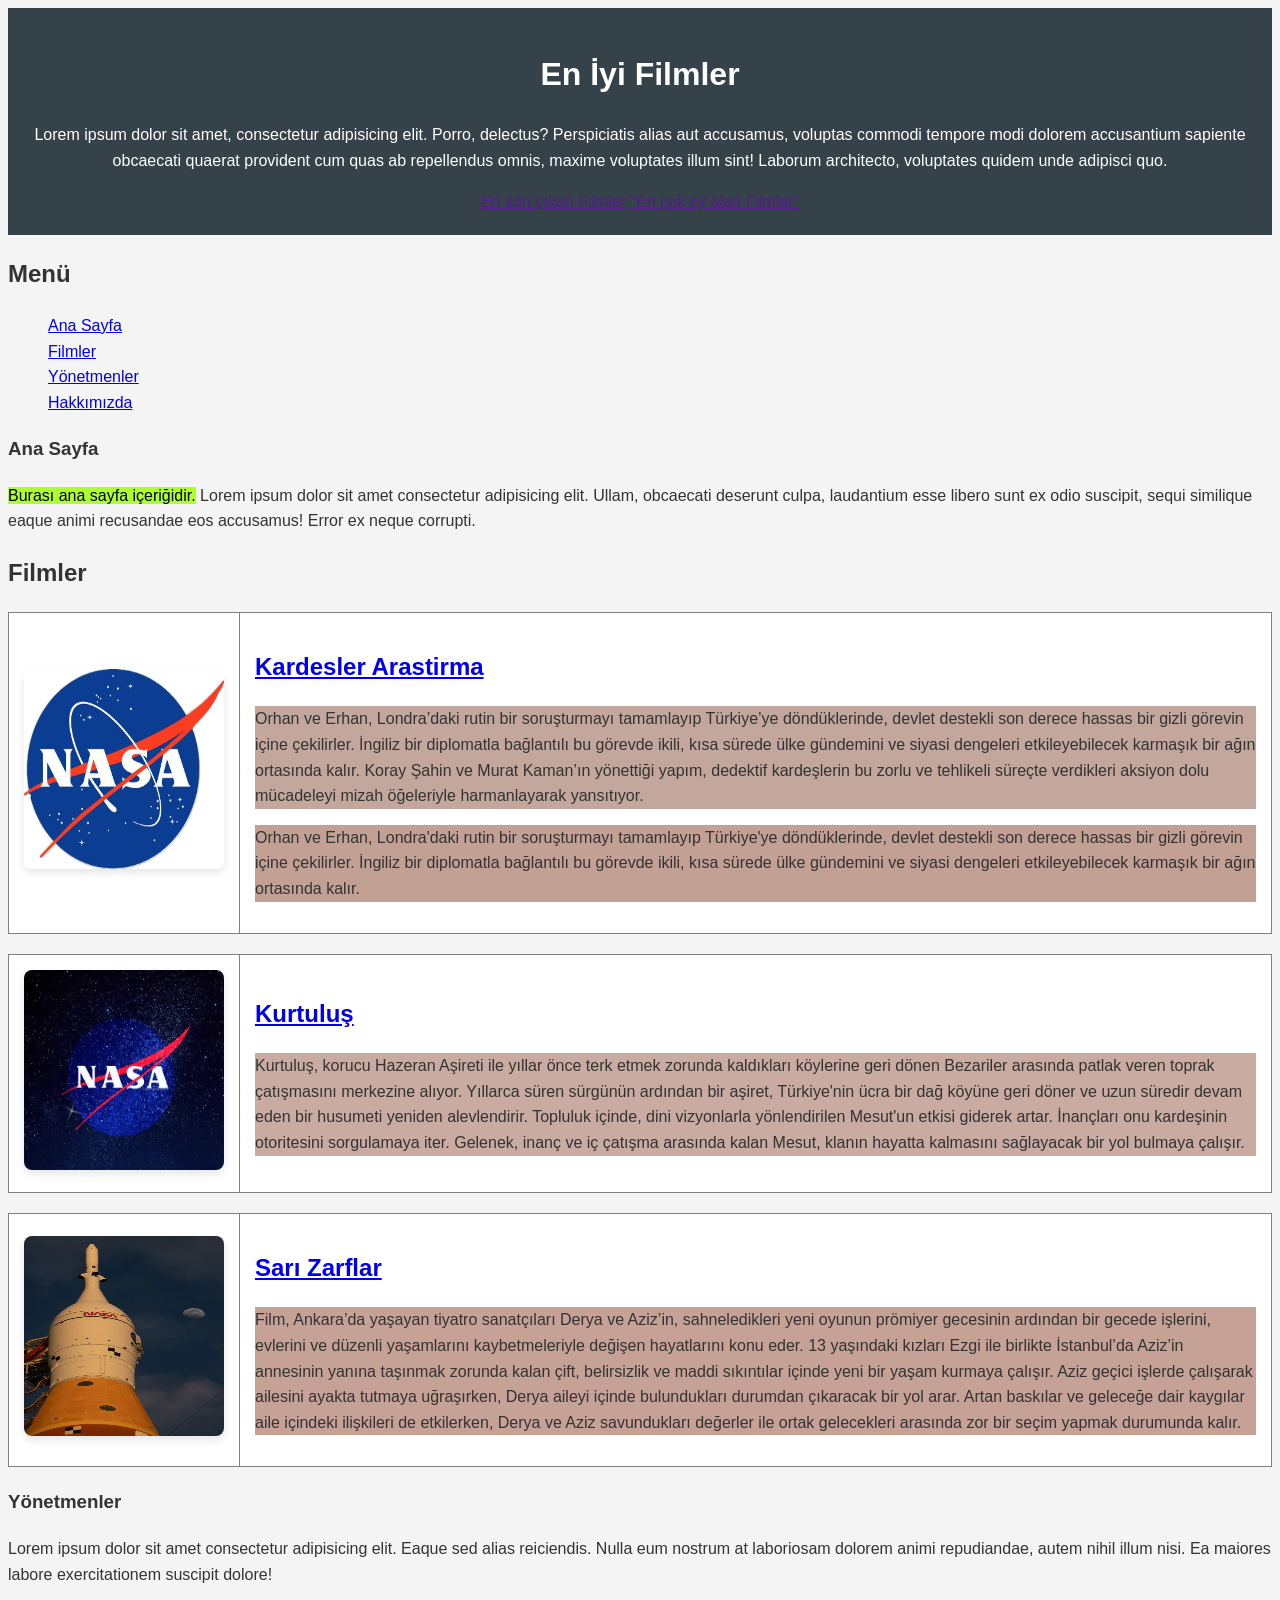
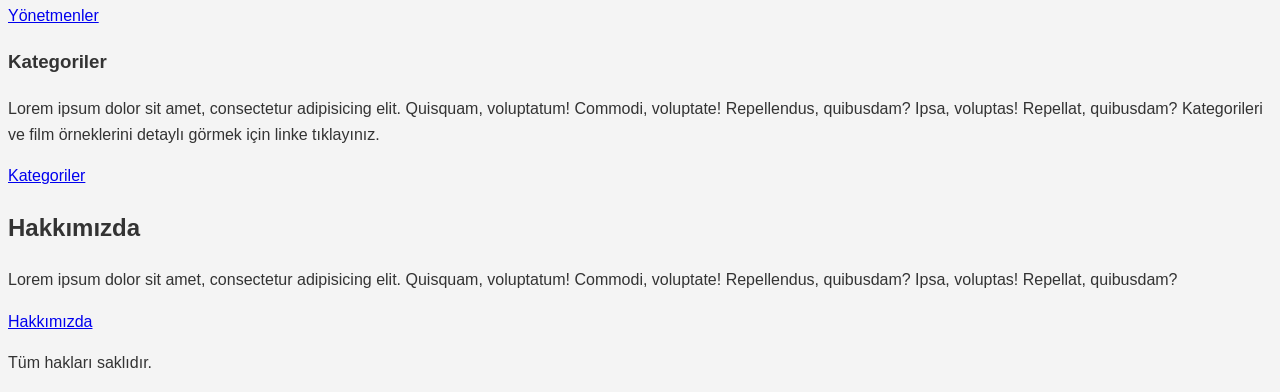
<file: uygulama5/index.html>
<!DOCTYPE html>
<html lang="en">
<head>
    <meta charset="UTF-8">
    <meta name="viewport" content="width=device-width, initial-scale=1.0">
    <title>En İyi Filmler</title>
    <link rel="stylesheet" href="style.css">
</head>
<body>

    <header>
        <h1>En İyi Filmler</h1>
        <p>Lorem ipsum dolor sit amet, consectetur adipisicing elit. Porro, delectus? Perspiciatis alias aut accusamus, voluptas commodi tempore modi dolorem accusantium sapiente obcaecati quaerat provident cum quas ab repellendus omnis, maxime voluptates illum sint! Laborum architecto, voluptates quidem unde adipisci quo.</p>
        
        <a href="">En son çıkan Filmler</a>
        <a href="">"En çok oy alan Filmler"</a>

    </header>


    <aside>

        <nav>
            <h2>Menü</h2>
                <ul style="list-style-type: none;">
                    <li><a href="#ana-sayfa">Ana Sayfa</a></li>
                    <li><a href="#filmler">Filmler</a></li>
                    <li><a href="#yonetmen">Yönetmenler</a></li>
                    <li><a href="#hakkimizda">Hakkımızda</a></li>
                </ul>
        </nav>

    </aside>

    

    <section>

        <aside>
            <h1 id="ana-sayfa">Ana Sayfa</h1>
                <p> <mark style="background-color: greenyellow;">Burası ana sayfa içeriğidir.</mark> Lorem ipsum dolor sit amet consectetur adipisicing elit. Ullam, obcaecati deserunt culpa, laudantium esse libero sunt ex odio suscipit, sequi similique eaque animi recusandae eos accusamus! Error ex neque corrupti.</p>

        </aside>

        <main>

            <div id="movies">

                <h1 id="filmler">Filmler</h1>

                <article>
                    <table border="1">
                        <tr>
                            <td>
                                <img src="../images/America returns to space - NASA and SpaceX - The Gadgeteer.jpg" height="200px" width="200"></td>
                            <td>
                                <h2><a href="Filmler/KardeslerArastirma.html">Kardesler Arastirma</a></h2>

                                <p style="background-color: rgba(173, 135, 121, 0.732);">
                                    Orhan ve Erhan, Londra’daki rutin bir soruşturmayı tamamlayıp Türkiye’ye döndüklerinde, devlet destekli son derece hassas bir gizli görevin içine çekilirler. İngiliz bir diplomatla bağlantılı bu görevde ikili, kısa sürede ülke gündemini ve siyasi dengeleri etkileyebilecek karmaşık bir ağın ortasında kalır. Koray Şahin ve Murat Kaman’ın yönettiği yapım, dedektif kardeşlerin bu zorlu ve tehlikeli süreçte verdikleri aksiyon dolu mücadeleyi mizah öğeleriyle harmanlayarak yansıtıyor.</p>
                                <p style="background-color: rgba(181, 139, 124, 0.816);">
                                    Orhan ve Erhan, Londra'daki rutin bir soruşturmayı tamamlayıp Türkiye'ye döndüklerinde, devlet destekli son derece hassas bir gizli görevin içine çekilirler. İngiliz bir diplomatla bağlantılı bu görevde ikili, kısa sürede ülke gündemini ve siyasi dengeleri etkileyebilecek karmaşık bir ağın ortasında kalır.
                                </p>
                            </td>
                    
                        </tr>
                    </table>
                </article>
                


                <article>
                    <table border="1">
                        <tr>
                            <td>
                                 <img src="../images/indir.jpg" height="200" width="200" alt="Kurtuluş">
                                </td>
                            <td>
                                <h2>
                                    <a href="../uygulama5/Filmler/Kurtulus.html">Kurtuluş</a>
                                </h2>

                                <p style="background-color: rgba(184, 144, 130, 0.751);">
                                    Kurtuluş, korucu Hazeran Aşireti ile yıllar önce terk etmek zorunda kaldıkları köylerine geri dönen Bezariler arasında patlak veren toprak çatışmasını merkezine alıyor. Yıllarca süren sürgünün ardından bir aşiret, Türkiye'nin ücra bir dağ köyüne geri döner ve uzun süredir devam eden bir husumeti yeniden alevlendirir. Topluluk içinde, dini vizyonlarla yönlendirilen Mesut'un etkisi giderek artar. İnançları onu kardeşinin otoritesini sorgulamaya iter. Gelenek, inanç ve iç çatışma arasında kalan Mesut, klanın hayatta kalmasını sağlayacak bir yol bulmaya çalışır.</p>
                            </td>
                        </tr>
                    </table>
                   
                    

                </article>



                <article>
                    <table border="1">
                        <tr>
                            <td>
                                <img src="../images/indir1.jpg" height="200" width="200" alt="Sarı Zarflar">
                            </td>
                            <td>
                                <h2>
                                    <a href="../uygulama5/Filmler/SariZarflar.html">Sarı Zarflar</a>
                                </h2>

                                <p style="background-color: rgba(182, 135, 119, 0.775);">
                                    Film, Ankara’da yaşayan tiyatro sanatçıları Derya ve Aziz’in, sahneledikleri yeni oyunun prömiyer gecesinin ardından bir gecede işlerini, evlerini ve düzenli yaşamlarını kaybetmeleriyle değişen hayatlarını konu eder. 13 yaşındaki kızları Ezgi ile birlikte İstanbul’da Aziz’in annesinin yanına taşınmak zorunda kalan çift, belirsizlik ve maddi sıkıntılar içinde yeni bir yaşam kurmaya çalışır. Aziz geçici işlerde çalışarak ailesini ayakta tutmaya uğraşırken, Derya aileyi içinde bulundukları durumdan çıkaracak bir yol arar. Artan baskılar ve geleceğe dair kaygılar aile içindeki ilişkileri de etkilerken, Derya ve Aziz savundukları değerler ile ortak gelecekleri arasında zor bir seçim yapmak durumunda kalır.
                                </p>
                            </td>
                        </tr>
                    </table>
                    
                    

                </article>

            

            </div>
            
            <section>

                <h1 id="yonetmen">Yönetmenler</h1>
                <p>Lorem ipsum dolor sit amet consectetur adipisicing elit. Eaque sed alias reiciendis. Nulla eum nostrum at laboriosam dolorem animi repudiandae, autem nihil illum nisi. Ea maiores labore exercitationem suscipit dolore!</p>
                <a href="../uygulama5/Yonetmenler/yonetmen.html">Yönetmenler</a>

            </section>

            <section>

                <h1>Kategoriler</h1>
                <p>Lorem ipsum dolor sit amet, consectetur adipisicing elit. Quisquam, voluptatum! Commodi, voluptate! Repellendus, quibusdam? Ipsa, voluptas! Repellat, quibusdam? Kategorileri ve film örneklerini detaylı görmek için linke tıklayınız.</p>
                <a href="../uygulama5/Kategoriler/kategori.html">Kategoriler</a>

            </section>

            

        </main>

        <footer>

            <h1>Hakkımızda</h1>
                <p>Lorem ipsum dolor sit amet, consectetur adipisicing elit. Quisquam, voluptatum! Commodi, voluptate! Repellendus, quibusdam? Ipsa, voluptas! Repellat, quibusdam?</p>
                <a href="footer.html">Hakkımızda</a>

                <p>Tüm hakları saklıdır.</p>
        </footer>

    </section>

</body>
</html>
</file>
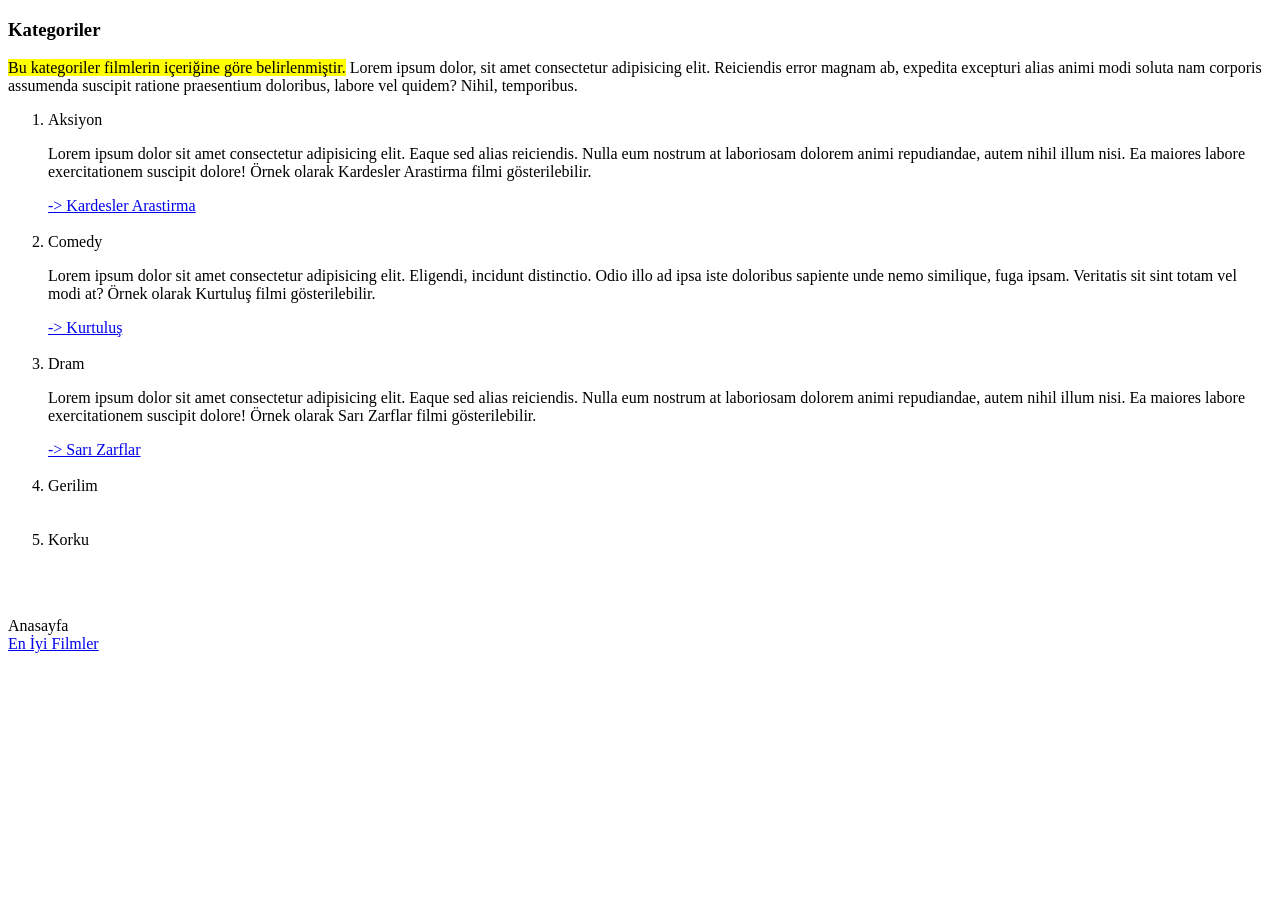
<file: uygulama5/Kategoriler/index.html>
<!DOCTYPE html>
<html lang="en">
<head>
    <meta charset="UTF-8">
    <meta name="viewport" content="width=device-width, initial-scale=1.0">
    <title>Document</title>
</head>
<body>
    <section>
        <aside>
            <h1>Kategoriler</h1>
            <p><mark style="background-color: yellow;">Bu kategoriler filmlerin içeriğine göre belirlenmiştir.</mark> Lorem ipsum dolor, sit amet consectetur adipisicing elit. Reiciendis error magnam ab, expedita excepturi alias animi modi soluta nam corporis assumenda suscipit ratione praesentium doloribus, labore vel quidem? Nihil, temporibus.</p>
        </aside>
        <main>
            <ol>
                <li>Aksiyon</li>
                <p>Lorem ipsum dolor sit amet consectetur adipisicing elit. Eaque sed alias reiciendis. Nulla eum nostrum at laboriosam dolorem animi repudiandae, autem nihil illum nisi. Ea maiores labore exercitationem suscipit dolore! Örnek olarak Kardesler Arastirma filmi gösterilebilir.</p>
                <a href="../Filmler/KardeslerArastirma.html"> -> Kardesler Arastirma</a>

                <br><br>

                <li>Comedy</li>
                <p>Lorem ipsum dolor sit amet consectetur adipisicing elit. Eligendi, incidunt distinctio. Odio illo ad ipsa iste doloribus sapiente unde nemo similique, fuga ipsam. Veritatis sit sint totam vel modi at? Örnek olarak Kurtuluş filmi gösterilebilir.</p>
                <a href="../Filmler/Kurtulus.html"> -> Kurtuluş</a>
                <br><br>

                <li>Dram</li>
                <p>Lorem ipsum dolor sit amet consectetur adipisicing elit. Eaque sed alias reiciendis. Nulla eum nostrum at laboriosam dolorem animi repudiandae, autem nihil illum nisi. Ea maiores labore exercitationem suscipit dolore! Örnek olarak Sarı Zarflar filmi gösterilebilir.</p>
                <a href="../Filmler/SariZarflar.html"> -> Sarı Zarflar</a>
                <br><br>
                <li>Gerilim</li>
                <br><br>
                <li>Korku</li>
            </ol>
        </main>
        <footer>
            <br><br>
            <p>Anasayfa
                <br>
                <a href="../index.html">En İyi Filmler</a>
            </p>
        </footer>
    </section>
</body>

</html>
</file>
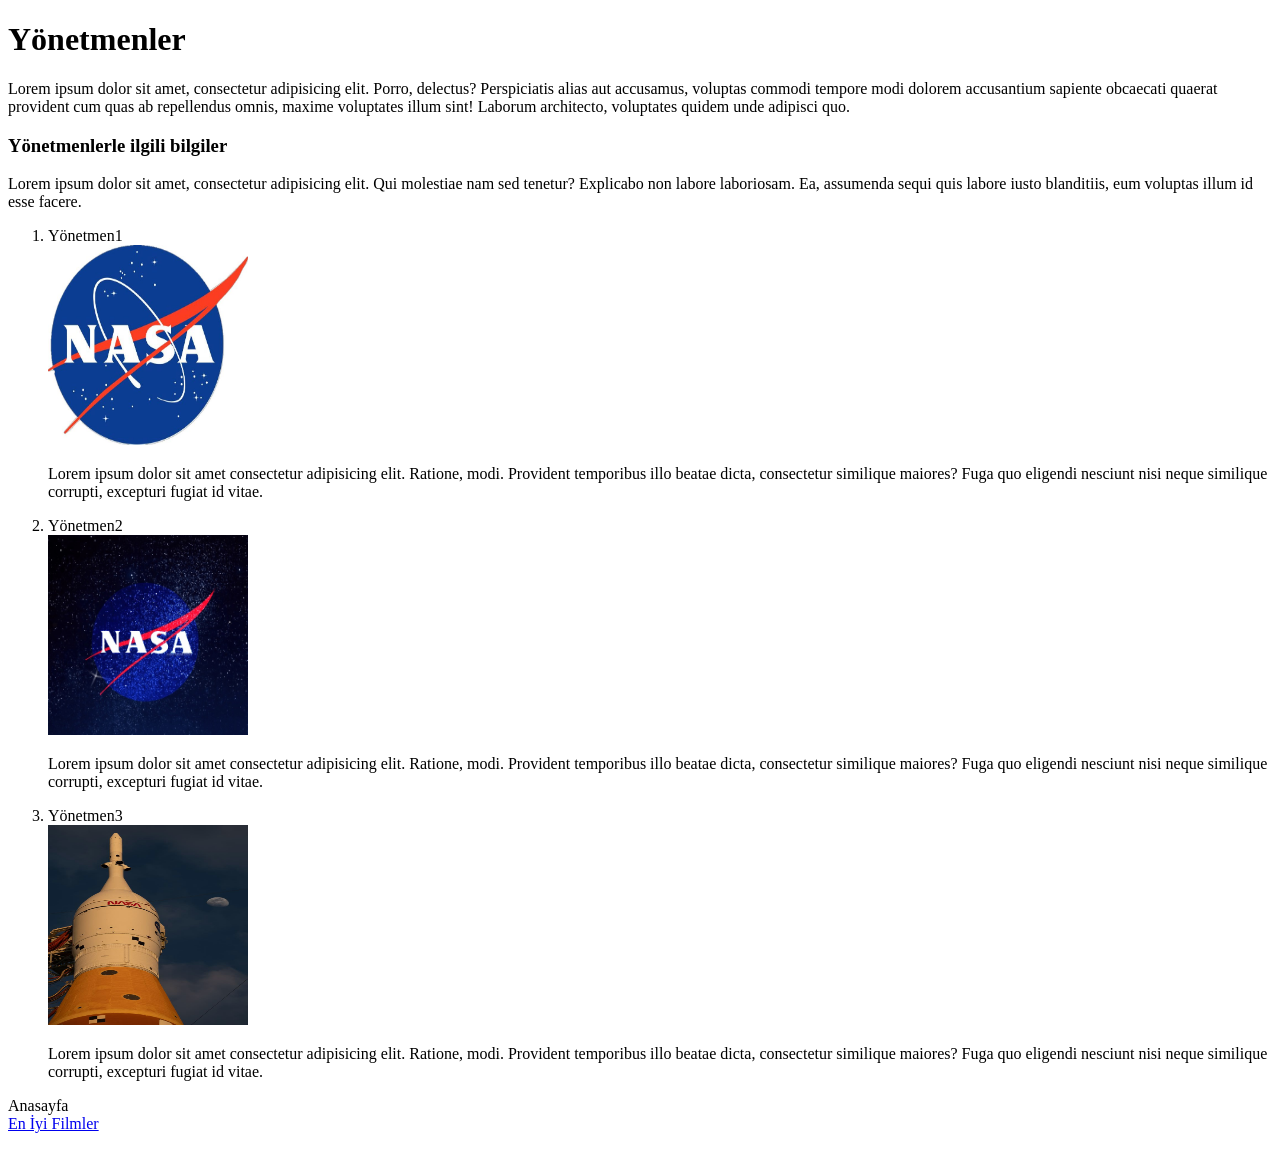
<file: uygulama5/Yonetmenler/index.html>
<!DOCTYPE html>
<html lang="en">
<head>
    <meta charset="UTF-8">
    <meta name="viewport" content="width=device-width, initial-scale=1.0">
    <title>Yönetmenler</title>
</head>
<body>
    <header>
        <h1>Yönetmenler</h1>
        <p>Lorem ipsum dolor sit amet, consectetur adipisicing elit. Porro, delectus? Perspiciatis alias aut accusamus, voluptas commodi tempore modi dolorem accusantium sapiente obcaecati quaerat provident cum quas ab repellendus omnis, maxime voluptates illum sint! Laborum architecto, voluptates quidem unde adipisci quo.</p>

    </header>

    <section>
        <aside>
            <h1>Yönetmenlerle ilgili bilgiler</h1>
            <p>Lorem ipsum dolor sit amet, consectetur adipisicing elit. Qui molestiae nam sed tenetur? Explicabo non labore laboriosam. Ea, assumenda sequi quis labore iusto blanditiis, eum voluptas illum id esse facere.</p>
        </aside>
        <main>
            <ol>
                <li>Yönetmen1</li>
                <img src="../../images/America returns to space - NASA and SpaceX - The Gadgeteer.jpg"  height="200" width="200" alt="Yönetmen1">
                <p>Lorem ipsum dolor sit amet consectetur adipisicing elit. Ratione, modi. Provident temporibus illo beatae dicta, consectetur similique maiores? Fuga quo eligendi nesciunt nisi neque similique corrupti, excepturi fugiat id vitae.</p>
                <li>Yönetmen2</li>
                <img src="../../images/indir.jpg"  height="200" width="200" alt="Yönetmen2">
                <p>Lorem ipsum dolor sit amet consectetur adipisicing elit. Ratione, modi. Provident temporibus illo beatae dicta, consectetur similique maiores? Fuga quo eligendi nesciunt nisi neque similique corrupti, excepturi fugiat id vitae.</p>
                <li>Yönetmen3</li>
                <img src="../../images/indir1.jpg"  height="200" width="200" alt="Yönetmen3">
                <p>Lorem ipsum dolor sit amet consectetur adipisicing elit. Ratione, modi. Provident temporibus illo beatae dicta, consectetur similique maiores? Fuga quo eligendi nesciunt nisi neque similique corrupti, excepturi fugiat id vitae.</p>
            </ol>
            
        </main>
    </section>
    <footer>
        <p>Anasayfa
            <br>
            <a href="../index.html">En İyi Filmler</a>
        </p>
    </footer>
    
</body>

</html>
</file>
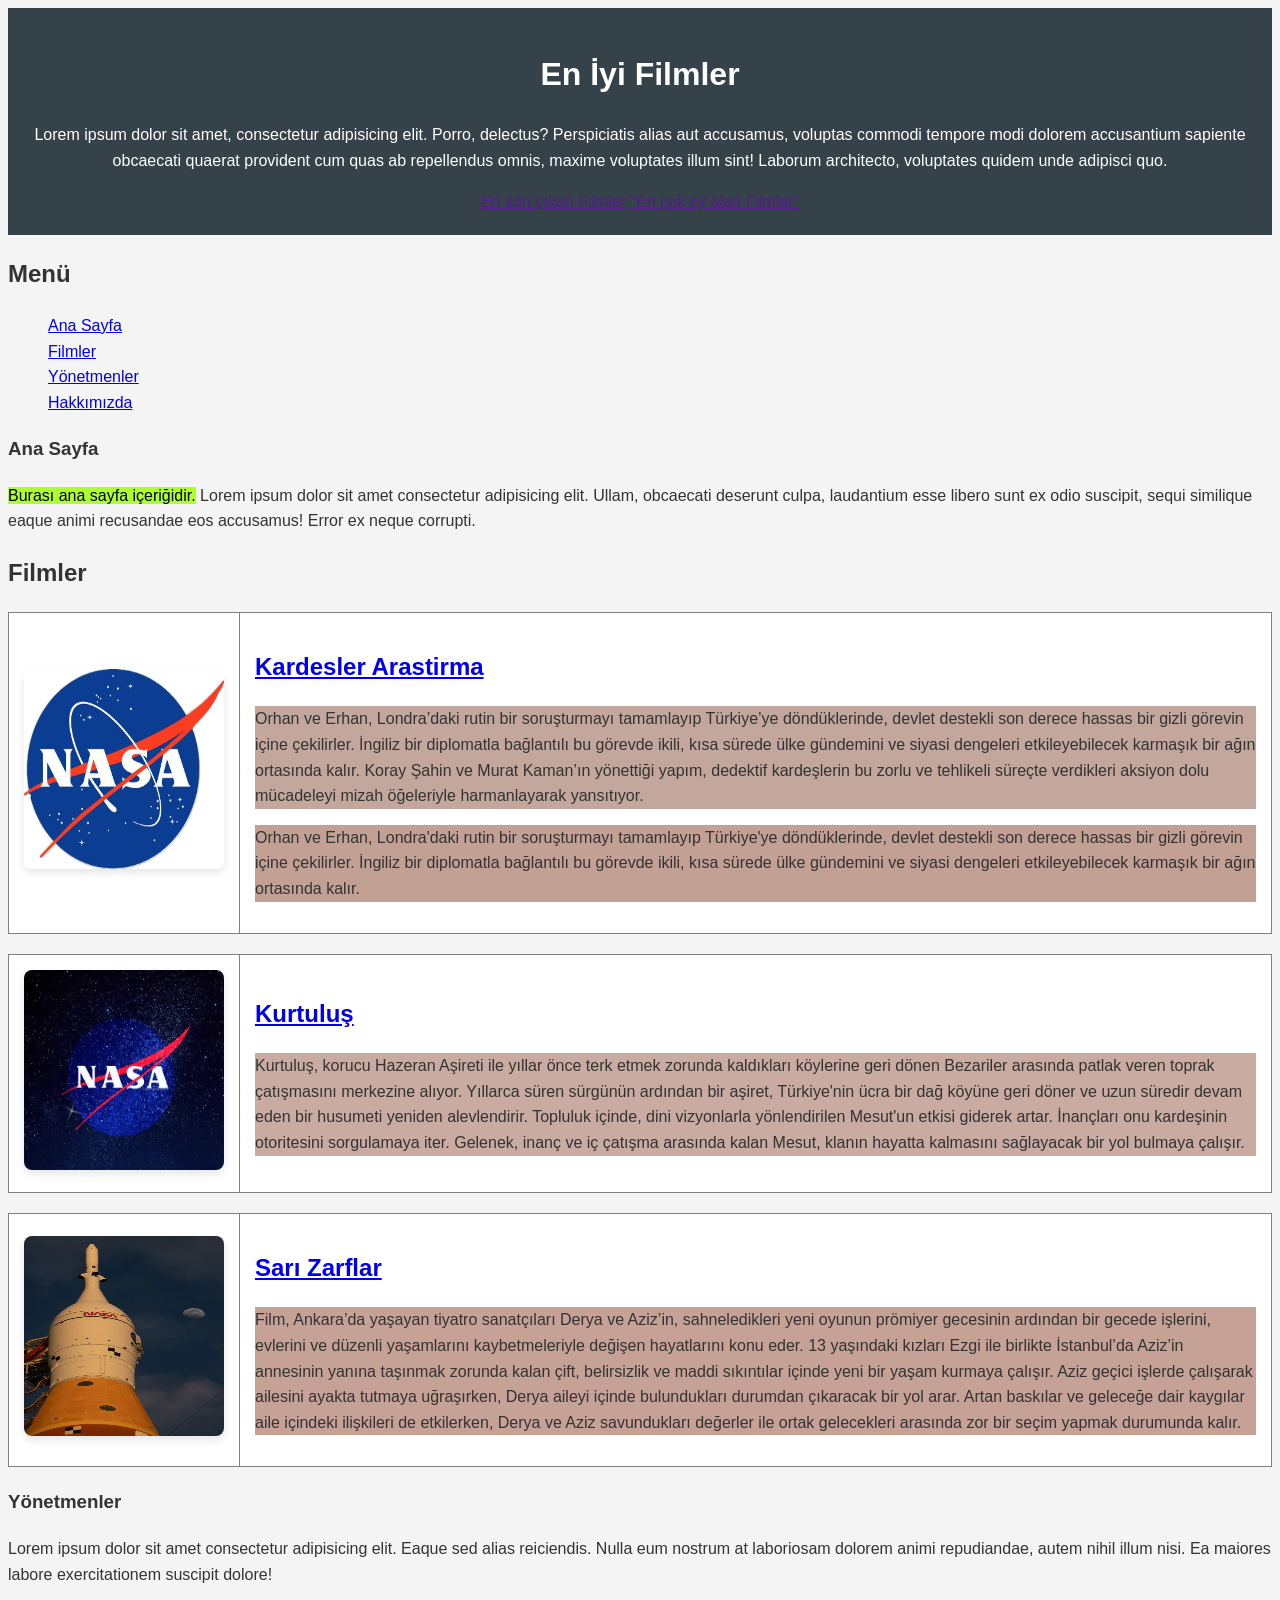
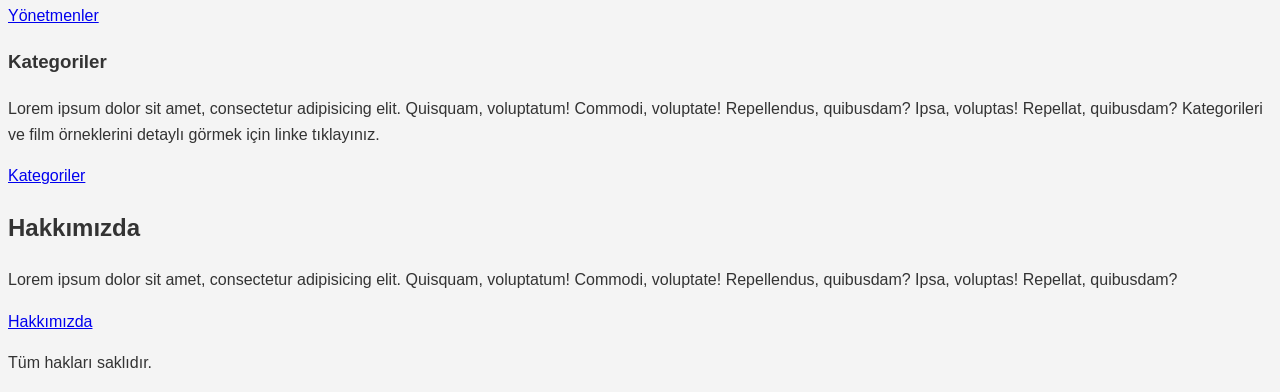
<file: uygulama5/en-iyi-filmler.html>
<!DOCTYPE html>
<html lang="en">
<head>
    <meta charset="UTF-8">
    <meta name="viewport" content="width=device-width, initial-scale=1.0">
    <title>En İyi Filmler</title>
    <link rel="stylesheet" href="style.css">
</head>
<body>

    <header>
        <h1>En İyi Filmler</h1>
        <p>Lorem ipsum dolor sit amet, consectetur adipisicing elit. Porro, delectus? Perspiciatis alias aut accusamus, voluptas commodi tempore modi dolorem accusantium sapiente obcaecati quaerat provident cum quas ab repellendus omnis, maxime voluptates illum sint! Laborum architecto, voluptates quidem unde adipisci quo.</p>
        
        <a href="">En son çıkan Filmler</a>
        <a href="">"En çok oy alan Filmler"</a>

    </header>


    <aside>

        <nav>
            <h2>Menü</h2>
                <ul style="list-style-type: none;">
                    <li><a href="#ana-sayfa">Ana Sayfa</a></li>
                    <li><a href="#filmler">Filmler</a></li>
                    <li><a href="#yonetmen">Yönetmenler</a></li>
                    <li><a href="#hakkimizda">Hakkımızda</a></li>
                </ul>
        </nav>

    </aside>

    

    <section>

        <aside>
            <h1 id="ana-sayfa">Ana Sayfa</h1>
                <p> <mark style="background-color: greenyellow;">Burası ana sayfa içeriğidir.</mark> Lorem ipsum dolor sit amet consectetur adipisicing elit. Ullam, obcaecati deserunt culpa, laudantium esse libero sunt ex odio suscipit, sequi similique eaque animi recusandae eos accusamus! Error ex neque corrupti.</p>

        </aside>

        <main>

            <div id="movies">

                <h1 id="filmler">Filmler</h1>

                <article>
                    <table border="1">
                        <tr>
                            <td>
                                <img src="../images/America returns to space - NASA and SpaceX - The Gadgeteer.jpg" height="200px" width="200"></td>
                            <td>
                                <h2><a href="Filmler/KardeslerArastirma.html">Kardesler Arastirma</a></h2>

                                <p style="background-color: rgba(173, 135, 121, 0.732);">
                                    Orhan ve Erhan, Londra’daki rutin bir soruşturmayı tamamlayıp Türkiye’ye döndüklerinde, devlet destekli son derece hassas bir gizli görevin içine çekilirler. İngiliz bir diplomatla bağlantılı bu görevde ikili, kısa sürede ülke gündemini ve siyasi dengeleri etkileyebilecek karmaşık bir ağın ortasında kalır. Koray Şahin ve Murat Kaman’ın yönettiği yapım, dedektif kardeşlerin bu zorlu ve tehlikeli süreçte verdikleri aksiyon dolu mücadeleyi mizah öğeleriyle harmanlayarak yansıtıyor.</p>
                                <p style="background-color: rgba(181, 139, 124, 0.816);">
                                    Orhan ve Erhan, Londra'daki rutin bir soruşturmayı tamamlayıp Türkiye'ye döndüklerinde, devlet destekli son derece hassas bir gizli görevin içine çekilirler. İngiliz bir diplomatla bağlantılı bu görevde ikili, kısa sürede ülke gündemini ve siyasi dengeleri etkileyebilecek karmaşık bir ağın ortasında kalır.
                                </p>
                            </td>
                    
                        </tr>
                    </table>
                </article>
                


                <article>
                    <table border="1">
                        <tr>
                            <td>
                                 <img src="../images/indir.jpg" height="200" width="200" alt="Kurtuluş">
                                </td>
                            <td>
                                <h2>
                                    <a href="../uygulama5/Filmler/Kurtulus.html">Kurtuluş</a>
                                </h2>

                                <p style="background-color: rgba(184, 144, 130, 0.751);">
                                    Kurtuluş, korucu Hazeran Aşireti ile yıllar önce terk etmek zorunda kaldıkları köylerine geri dönen Bezariler arasında patlak veren toprak çatışmasını merkezine alıyor. Yıllarca süren sürgünün ardından bir aşiret, Türkiye'nin ücra bir dağ köyüne geri döner ve uzun süredir devam eden bir husumeti yeniden alevlendirir. Topluluk içinde, dini vizyonlarla yönlendirilen Mesut'un etkisi giderek artar. İnançları onu kardeşinin otoritesini sorgulamaya iter. Gelenek, inanç ve iç çatışma arasında kalan Mesut, klanın hayatta kalmasını sağlayacak bir yol bulmaya çalışır.</p>
                            </td>
                        </tr>
                    </table>
                   
                    

                </article>



                <article>
                    <table border="1">
                        <tr>
                            <td>
                                <img src="../images/indir1.jpg" height="200" width="200" alt="Sarı Zarflar">
                            </td>
                            <td>
                                <h2>
                                    <a href="../uygulama5/Filmler/SariZarflar.html">Sarı Zarflar</a>
                                </h2>

                                <p style="background-color: rgba(182, 135, 119, 0.775);">
                                    Film, Ankara’da yaşayan tiyatro sanatçıları Derya ve Aziz’in, sahneledikleri yeni oyunun prömiyer gecesinin ardından bir gecede işlerini, evlerini ve düzenli yaşamlarını kaybetmeleriyle değişen hayatlarını konu eder. 13 yaşındaki kızları Ezgi ile birlikte İstanbul’da Aziz’in annesinin yanına taşınmak zorunda kalan çift, belirsizlik ve maddi sıkıntılar içinde yeni bir yaşam kurmaya çalışır. Aziz geçici işlerde çalışarak ailesini ayakta tutmaya uğraşırken, Derya aileyi içinde bulundukları durumdan çıkaracak bir yol arar. Artan baskılar ve geleceğe dair kaygılar aile içindeki ilişkileri de etkilerken, Derya ve Aziz savundukları değerler ile ortak gelecekleri arasında zor bir seçim yapmak durumunda kalır.
                                </p>
                            </td>
                        </tr>
                    </table>
                    
                    

                </article>

            

            </div>
            
            <section>

                <h1 id="yonetmen">Yönetmenler</h1>
                <p>Lorem ipsum dolor sit amet consectetur adipisicing elit. Eaque sed alias reiciendis. Nulla eum nostrum at laboriosam dolorem animi repudiandae, autem nihil illum nisi. Ea maiores labore exercitationem suscipit dolore!</p>
                <a href="../uygulama_4/Yonetmenler/yonetmen.html">Yönetmenler</a>

            </section>

            <section>

                <h1>Kategoriler</h1>
                <p>Lorem ipsum dolor sit amet, consectetur adipisicing elit. Quisquam, voluptatum! Commodi, voluptate! Repellendus, quibusdam? Ipsa, voluptas! Repellat, quibusdam? Kategorileri ve film örneklerini detaylı görmek için linke tıklayınız.</p>
                <a href="../uygulama_4/Kategoriler/kategori.html">Kategoriler</a>

            </section>

            

        </main>

        <footer>

            <h1>Hakkımızda</h1>
                <p>Lorem ipsum dolor sit amet, consectetur adipisicing elit. Quisquam, voluptatum! Commodi, voluptate! Repellendus, quibusdam? Ipsa, voluptas! Repellat, quibusdam?</p>
                <a href="footer.html">Hakkımızda</a>

                <p>Tüm hakları saklıdır.</p>
        </footer>

    </section>

</body>
</html>
</file>
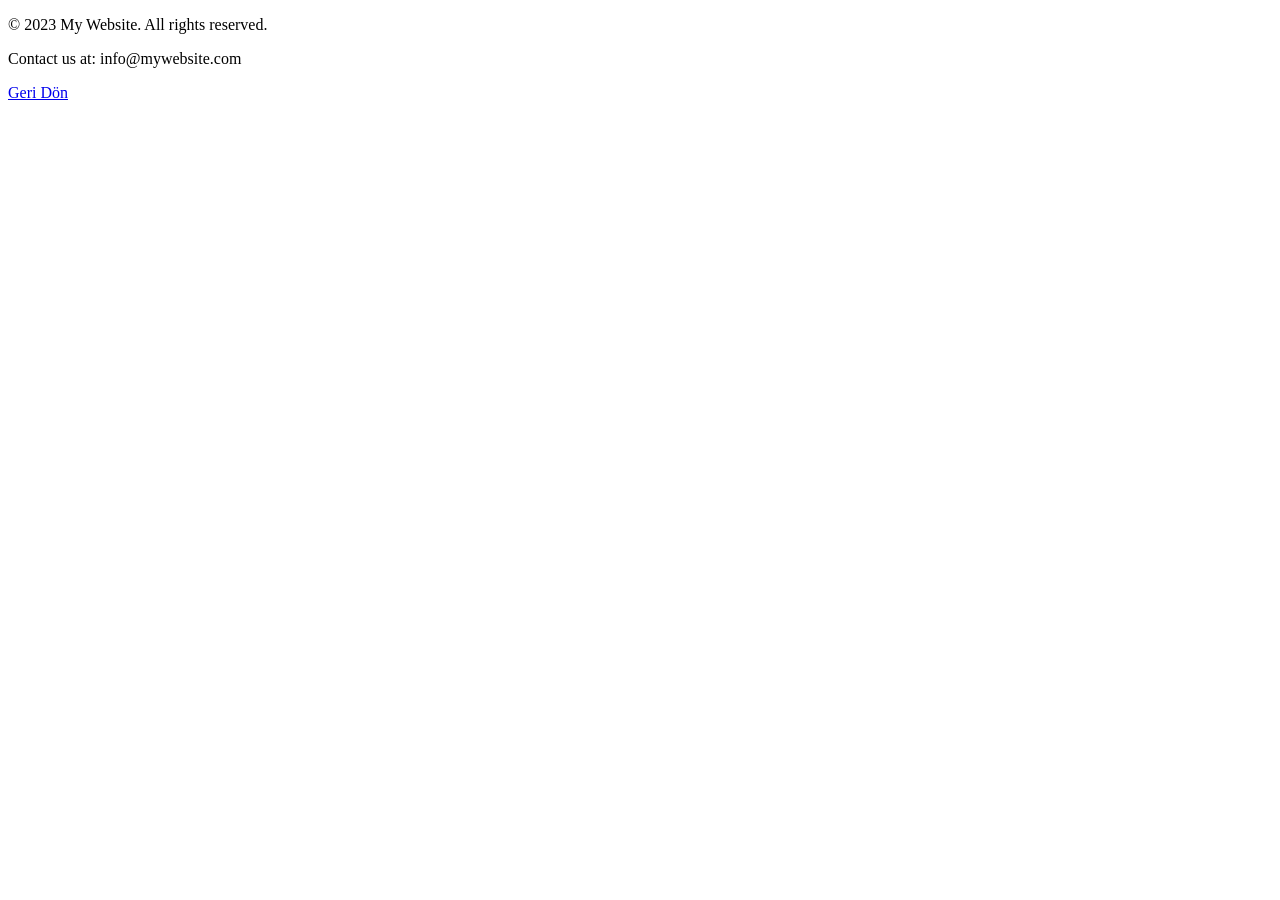
<file: uygulama5/footer.html>
<!DOCTYPE html>
<html lang="en">
<head>
    <meta charset="UTF-8">
    <meta name="viewport" content="width=device-width, initial-scale=1.0">
    <title>Document</title>
</head>
<body>
    <section>
        <p>&copy; 2023 My Website. All rights reserved.</p>
    </section>
    <footer>
        <p>Contact us at: info@mywebsite.com</p>
        <p><a href="index.html">Geri Dön</a></p>
    </footer>
    
</body>

</html>
</file>
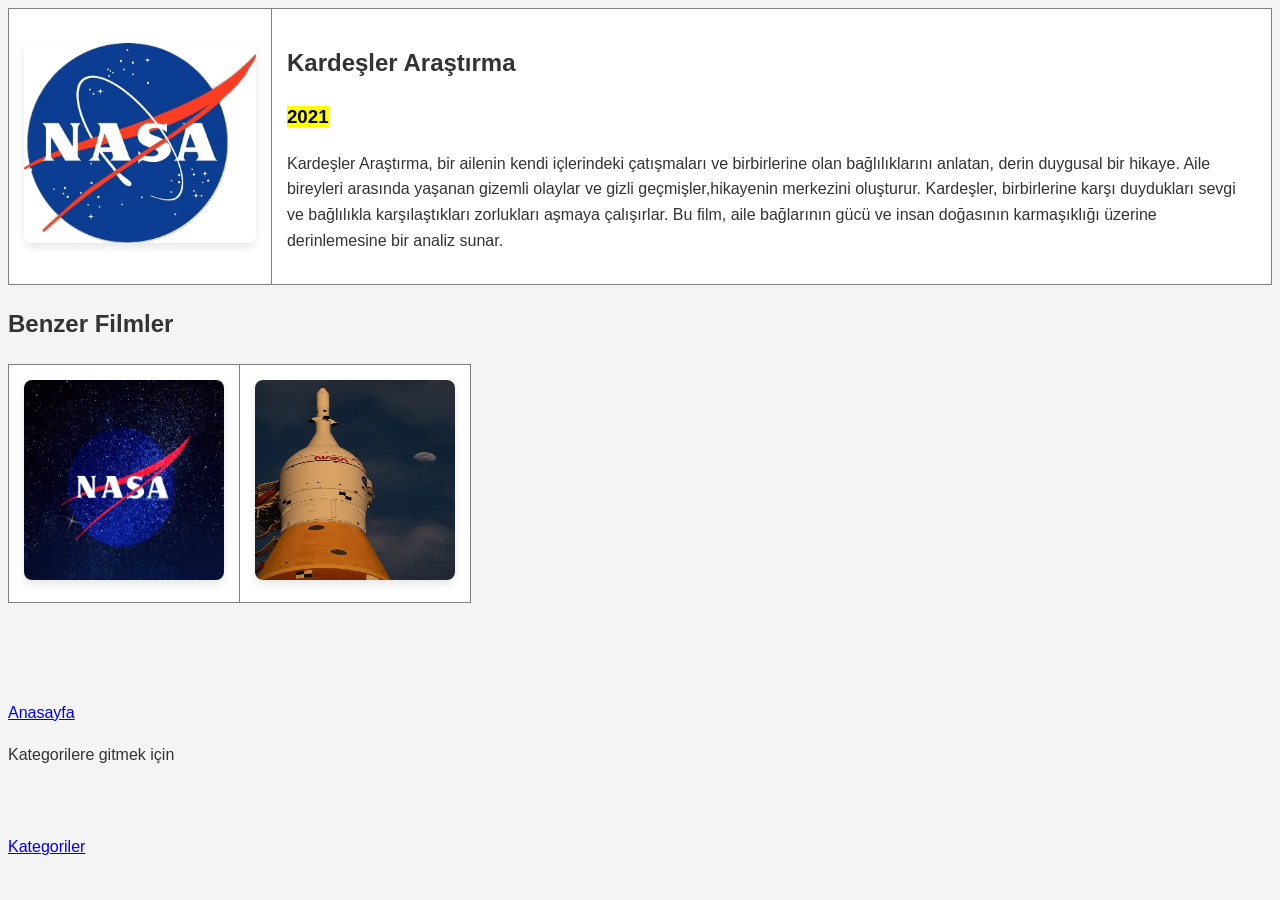
<file: uygulama5/Filmler/KardeslerArastirma.html>
<!DOCTYPE html>
<html lang="en">
<head>
    <meta charset="UTF-8">
    <meta name="viewport" content="width=device-width, initial-scale=1.0">
    <title>Kardeşler Araştırma</title>
    <link rel="stylesheet" href="../style.css">
</head>
<body>

    <table border="1" cellspacing="20px">
        <tr>
            <td>
            <img src="../../../images/America returns to space - NASA and SpaceX - The Gadgeteer.jpg" alt="" height="200">
            </td>
            <td style="vertical-align: top;">
                <h2>Kardeşler Araştırma</h2>
                <h3><mark>2021</mark></h3>
                    <p id="bolum3">
                        Kardeşler Araştırma, bir ailenin kendi içlerindeki çatışmaları ve birbirlerine olan bağlılıklarını anlatan, derin duygusal bir hikaye. Aile bireyleri arasında yaşanan gizemli olaylar ve gizli geçmişler,hikayenin merkezini oluşturur. Kardeşler, birbirlerine karşı duydukları sevgi ve bağlılıkla karşılaştıkları zorlukları aşmaya çalışırlar. Bu film, aile bağlarının gücü ve insan doğasının karmaşıklığı üzerine derinlemesine bir analiz sunar.
                </p>
            </td>
        </tr>
        
    </table>

    <table border="1" cellspacing="20px">
        <h2>Benzer Filmler</h2>
        <tr>
            <td>
                <img src="../../images/indir.jpg" height="200px" width="200px">
            </td>
            <td>
                <img src="../../images/indir1.jpg" height="200px" width="200px">
            </td>
        </tr>

    </table>
    
    
    <br>
    
    <br>
    <br>
    <a href="../index.html">Anasayfa</a>
    <p>Kategorilere gitmek için</p>

    <br>
    <br>

    <a href="../Kategoriler/kategori.html">Kategoriler</a>


</body>

</html>
</file>
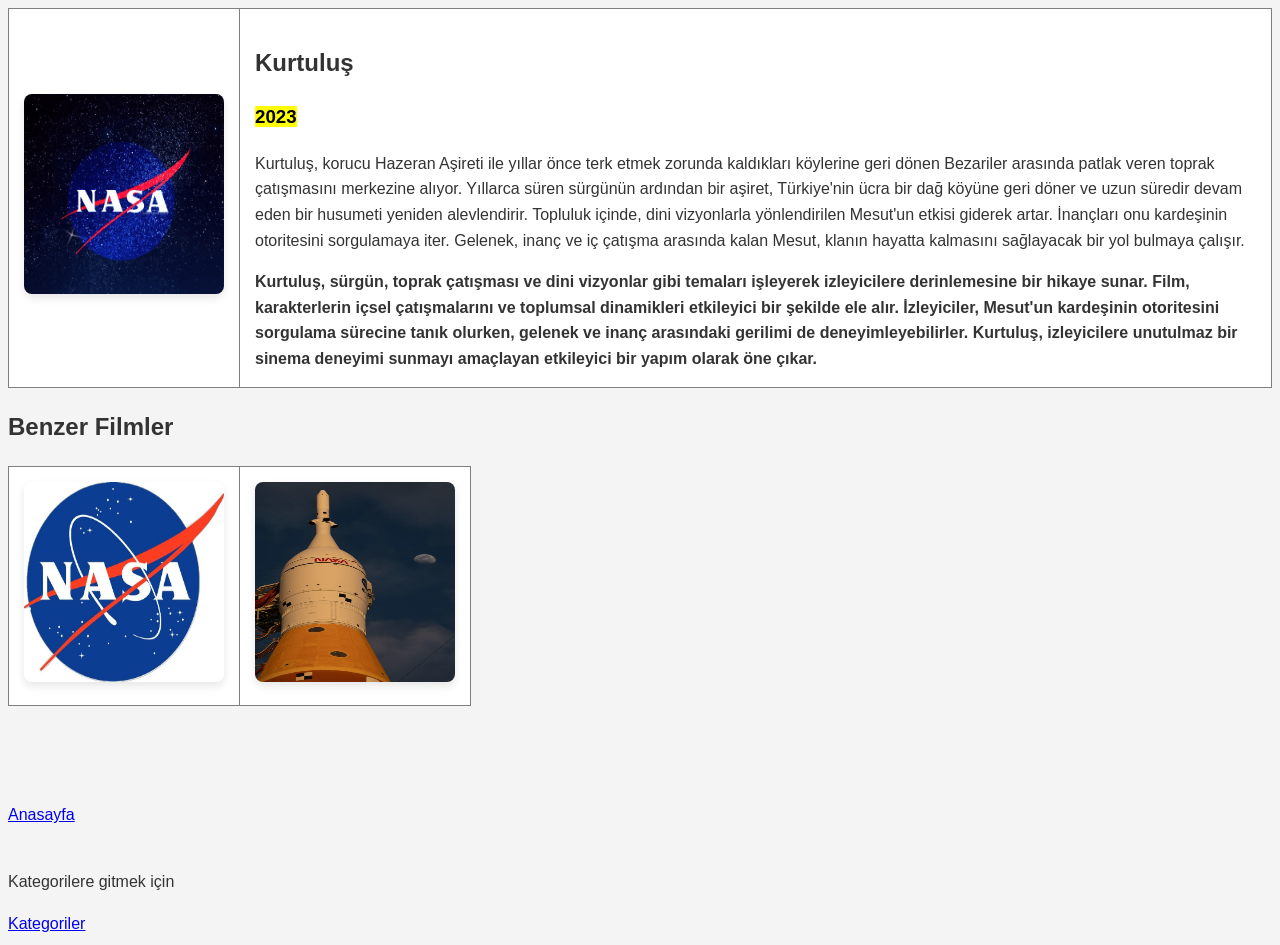
<file: uygulama5/Filmler/Kurtulus.html>
<!DOCTYPE html>
<html lang="en">
<head>
    <meta charset="UTF-8">
    <meta name="viewport" content="width=device-width, initial-scale=1.0">
    <title>Kurtuluş</title>
    <link rel="stylesheet" href="../style.css">
</head>
<body>

    <table border="1" cellspacing="20px">
        <tr>
            <td>
                <img src="../../images/indir.jpg" alt="" height="200" width="200">
            </td>
            <td style="vertical-align: top;">
                <h2>Kurtuluş</h2>
                <h3><mark>2023</mark></h3>
                <p id="bolum1">
                    Kurtuluş, korucu Hazeran Aşireti ile yıllar önce terk etmek zorunda kaldıkları köylerine geri dönen Bezariler arasında patlak veren toprak çatışmasını merkezine alıyor.
                    Yıllarca süren sürgünün ardından bir aşiret, Türkiye'nin ücra bir dağ köyüne geri döner ve uzun süredir devam eden bir husumeti yeniden alevlendirir.
                    Topluluk içinde, dini vizyonlarla yönlendirilen Mesut'un etkisi giderek artar. İnançları onu kardeşinin otoritesini sorgulamaya iter. Gelenek, inanç ve iç çatışma arasında kalan Mesut,
                    klanın hayatta kalmasını sağlayacak bir yol bulmaya çalışır.
                </p>
                <strong>
                    Kurtuluş, sürgün, toprak çatışması ve dini vizyonlar gibi temaları işleyerek izleyicilere derinlemesine bir hikaye sunar. Film, karakterlerin içsel çatışmalarını ve toplumsal dinamikleri etkileyici bir şekilde ele alır.
                    İzleyiciler, Mesut'un kardeşinin otoritesini sorgulama sürecine tanık olurken, gelenek ve inanç arasındaki gerilimi de deneyimleyebilirler. Kurtuluş, izleyicilere unutulmaz bir sinema deneyimi sunmayı amaçlayan etkileyici bir yapım olarak öne çıkar.
                </strong>
            </td>
        </tr>
    </table>

    <table border="1" cellspacing="20px">
        <h2>Benzer Filmler</h2>
        <tr>
            <td>
                <img src="../../images/America returns to space - NASA and SpaceX - The Gadgeteer.jpg" height="200px" width="200px">
            </td>
            <td>
                <img src="../../images/indir1.jpg" height="200px" width="200px">
            </td>
        </tr>

    </table>
    
    <br>
    
    <br>
    <br>
    <a href="../index.html">Anasayfa</a>
    <br>
    <br>
    <p>Kategorilere gitmek için</p>
    <a href="../Kategoriler/kategori.html">Kategoriler</a>
    
</body>

</html>
</file>
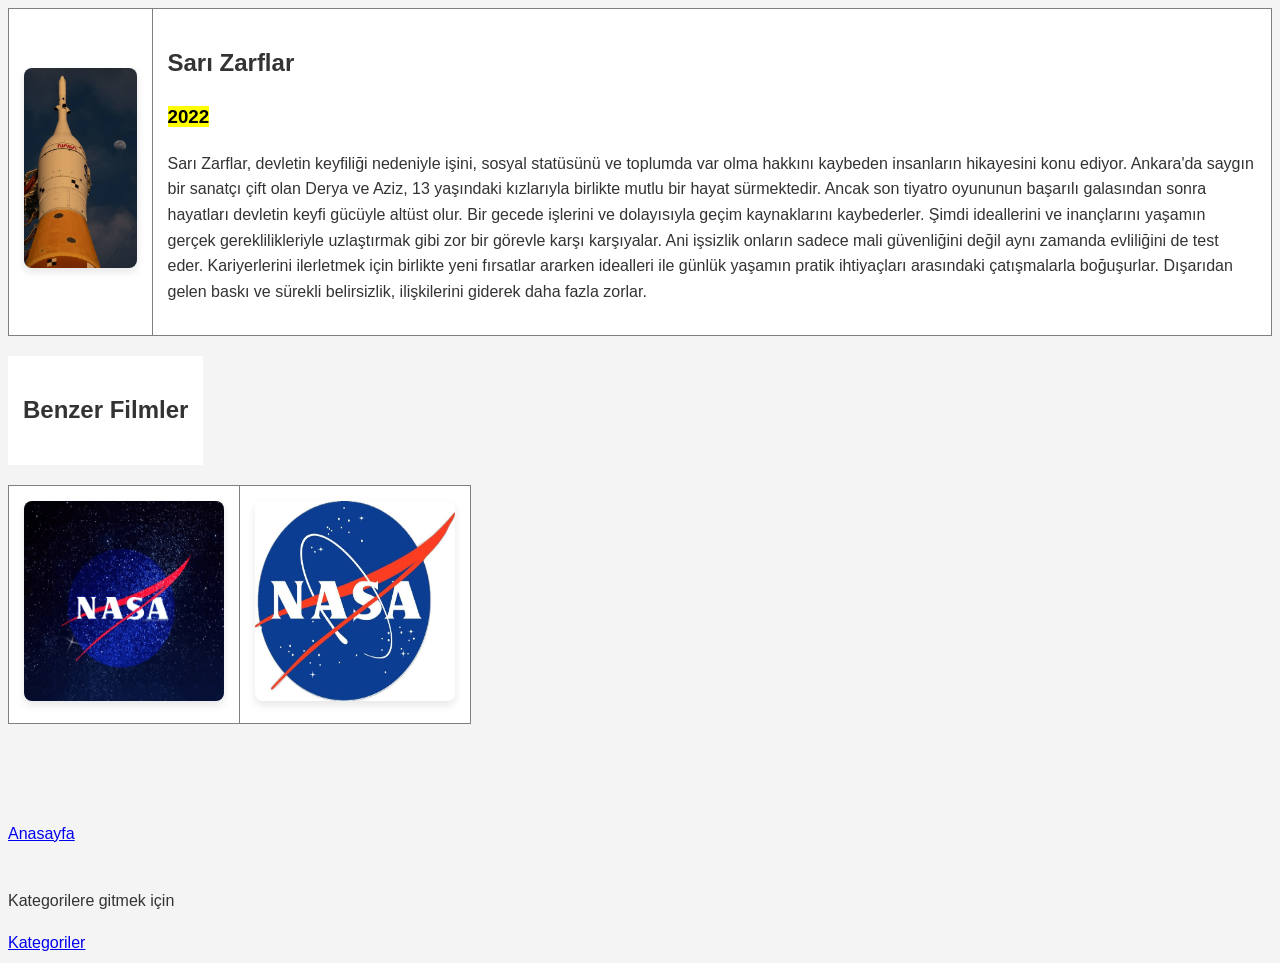
<file: uygulama5/Filmler/SariZarflar.html>
<!DOCTYPE html>
<html lang="en">
<head>
    <meta charset="UTF-8">
    <meta name="viewport" content="width=device-width, initial-scale=1.0">
    <title>Sarı Zarflar</title>
    <link rel="stylesheet" href="../style.css">
</head>
<body>

    <table border="1" cellspacing="20px">
        <tr>
            <td><img src="../../images/indir1.jpg" alt="" height="200"></td>
            <td style="vertical-align: top;">
                <h2>Sarı Zarflar</h2>
                <h3><mark>2022</mark></h3>
                <p id="bolum2">
                    Sarı Zarflar, devletin keyfiliği nedeniyle işini, sosyal statüsünü ve toplumda var olma hakkını kaybeden insanların hikayesini konu ediyor. Ankara'da saygın bir sanatçı çift olan Derya ve Aziz,
                    13 yaşındaki kızlarıyla birlikte mutlu bir hayat sürmektedir. Ancak son tiyatro oyununun başarılı galasından sonra hayatları devletin keyfi gücüyle altüst olur. Bir gecede işlerini ve dolayısıyla geçim kaynaklarını kaybederler.
                    Şimdi ideallerini ve inançlarını yaşamın gerçek gereklilikleriyle uzlaştırmak gibi zor bir görevle karşı karşıyalar. Ani işsizlik onların sadece mali güvenliğini değil aynı zamanda evliliğini de test eder.
                    Kariyerlerini ilerletmek için birlikte yeni fırsatlar ararken idealleri ile günlük yaşamın pratik ihtiyaçları arasındaki çatışmalarla boğuşurlar. Dışarıdan gelen baskı ve sürekli belirsizlik, ilişkilerini giderek daha fazla zorlar.
                </p>
            </td>
        </tr>

    </table>

    <table>
        <tr><td>
            <h2>Benzer Filmler</h2>
        </td></tr>
    </table>

    <table border="1" cellspacing="20px">
        
        <tr>
            <td>
                <img src="../../images/indir.jpg" height="200px" width="200px">
            </td>
            <td>
                <img src="../../images/America returns to space - NASA and SpaceX - The Gadgeteer.jpg" height="200px" width="200px">
            </td>
        </tr>

    </table>
    
    <br>
    
    <br>
    <br>
    <a href="../index.html">Anasayfa</a>
    <br>
    <br>
    <p>Kategorilere gitmek için</p>
    <a href="../Kategoriler/kategori.html">Kategoriler</a>
    
</body>

</html>
</file>
<file: uygulama5/style.css>
body { font-family: sans-serif; line-height: 1.6; background-color: #f4f4f4; color: #333; }
header { background: #35424a; color: #ffffff; padding: 20px; text-align: center; }
table { border-collapse: collapse; background: white; margin-bottom: 20px; }
td { padding: 15px; }
img { border-radius: 8px; box-shadow: 0 4px 8px rgba(0,0,0,0.1); }
</file>
